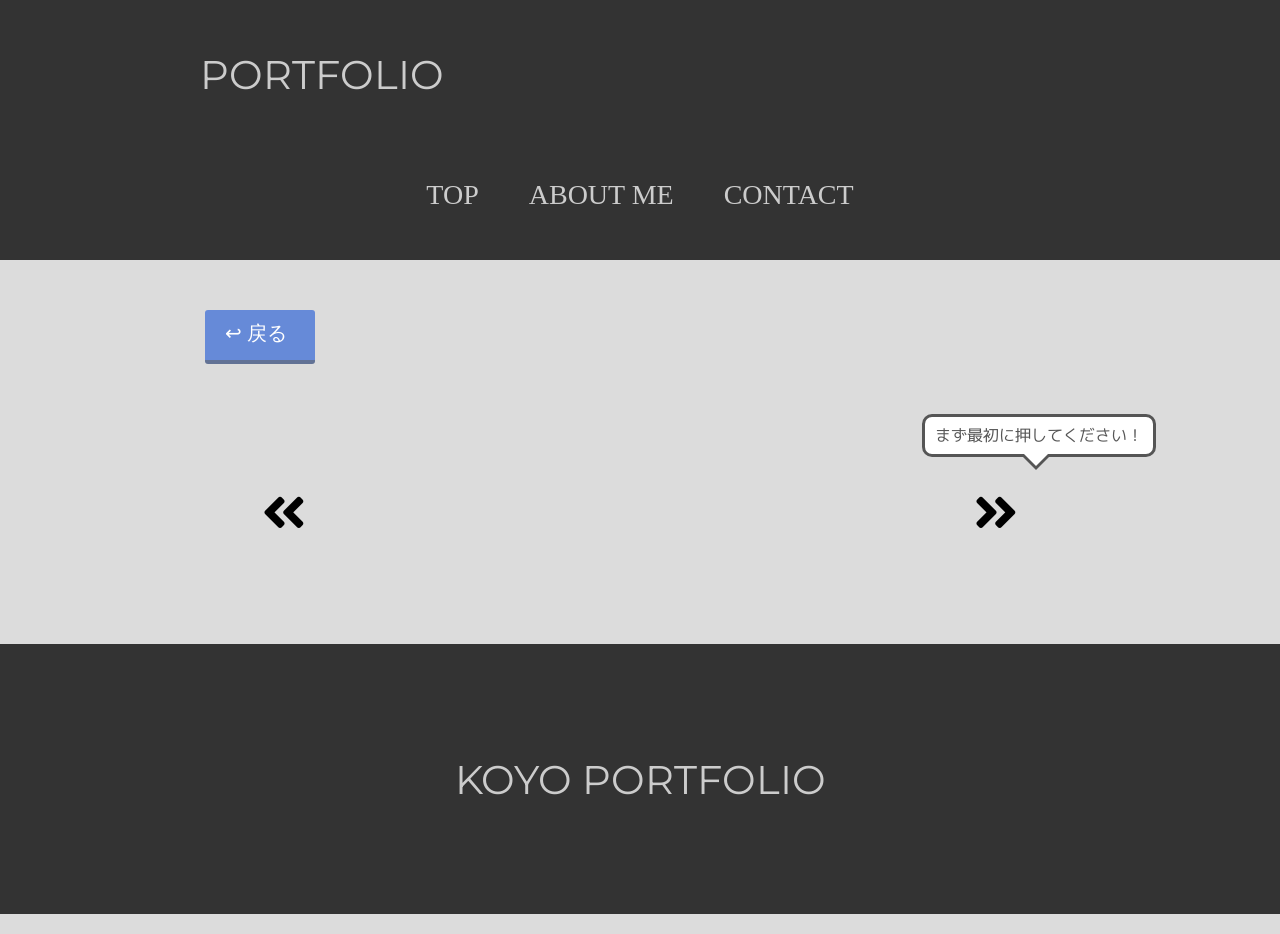
<file: html/portworks.html>
<!DOCTYPE html>
<html lang="ja">
<head>
    <meta charset="UTF-8">
    <meta name="viewport" content="width=device-width, initial-scale=1.0">
    <title>portwork</title>
    <!-- CSS -->
    <link rel="stylesheet" type="text/css" href="../css/portworks.css">
    <script type="text/javascript" src="../js/jquery-3.5.1.min.js"></script>
    <script type="text/javascript" src="../js/portworks.js"></script>
    <link href="https://fonts.googleapis.com/css2?family=M+PLUS+1p:wght@300;400&display=swap" rel="stylesheet">
    <link href="https://fonts.googleapis.com/css2?family=Montserrat:ital,wght@0,100;0,500;1,300&display=swap" rel="stylesheet">

    <link rel="shortcut icon" href="../images/icon.jpeg">
    <link href="https://use.fontawesome.com/releases/v5.6.1/css/all.css" rel="stylesheet">
</head>

<body>
    
    <div class="header">
        <p>PORTFOLIO</p>
        <div class="link">
            <ul>
                <li><a href="index.html">TOP</a></li>
                <li><a href="aboutme.html">ABOUT ME</a></li>
                <li><a href="contact.html">CONTACT</a></li>
            </ul>
        </div>
    </div>

    <a href="gallery.html" class="toTOP">↩︎ 戻る</a>

    <div class = "Fukidasi">

        <div class="fukidasi">
            <p>まず最初に押してください！</p>
        </div>

    </div>

    <div class="slide">
        <img src="../images/portfolio7.jpg" alt="申し訳ありません。画像が表示できません">
        <img src="../images/portfolio1.jpg" alt="申し訳ありません。画像が表示できません">
        <img src="../images/portfolio2.jpg" alt="申し訳ありません。画像が表示できません">
        <img src="../images/portfolio3.jpg" alt="申し訳ありません。画像が表示できません">
        <img src="../images/portfolio4.jpg" alt="申し訳ありません。画像が表示できません">
        <img src="../images/portfolio5.jpg" alt="申し訳ありません。画像が表示できません">
        <img src="../images/portfolio6.jpg" alt="申し訳ありません。画像が表示できません">
        <div class="button">
            <div class="rev-button"><button id="rev"><i class="fas fa-angle-double-left"></i></button></div>
            <div class="next-button"><button id="next"><i class="fas fa-angle-double-right"></i></button></div>
        </div>
    
    </div>

    <div class="footer">
        <p>KOYO PORTFOLIO</p>
    </div>

</body>
</html>
</file>
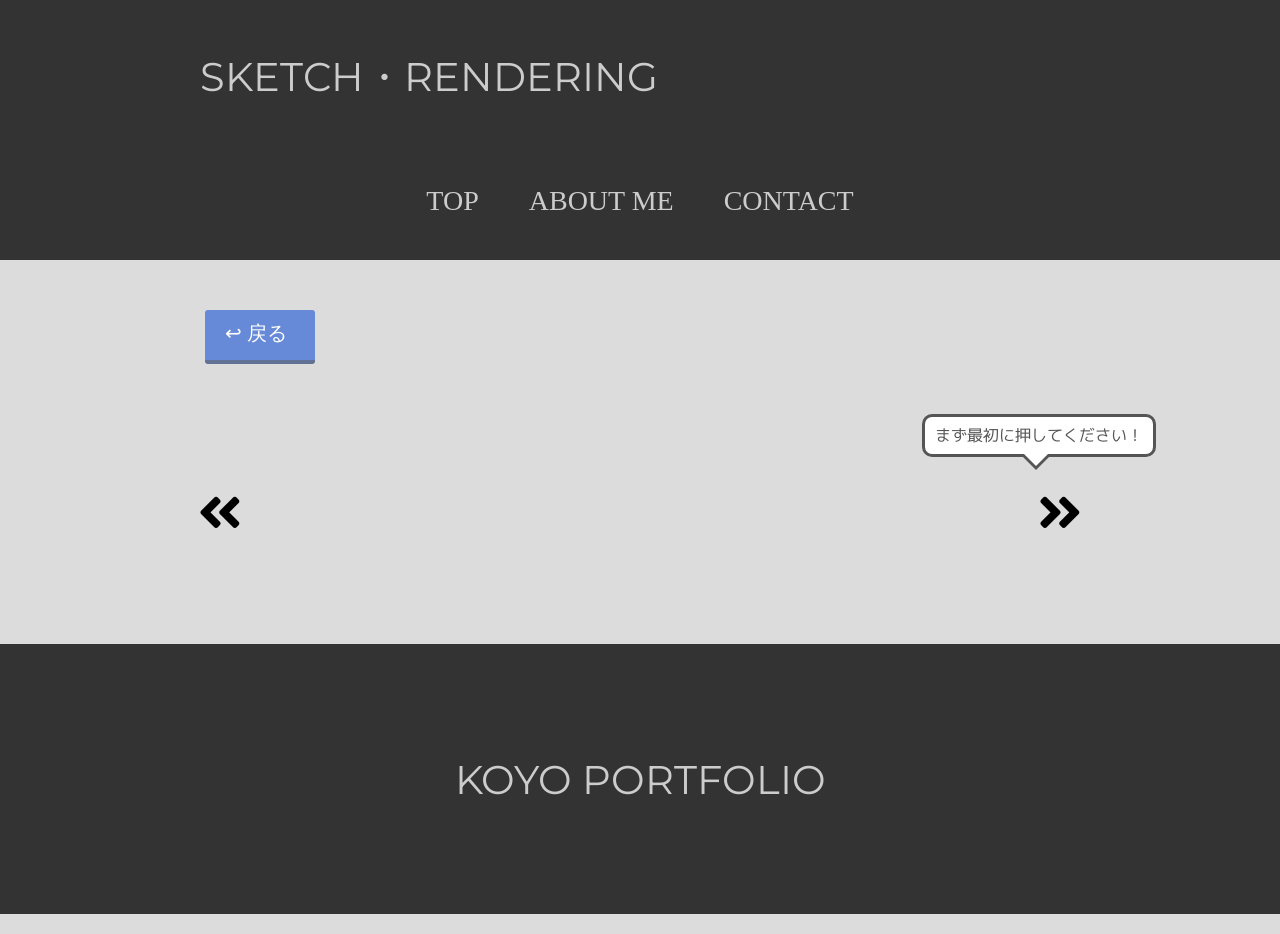
<file: html/sketch.html>
<!DOCTYPE html>
<html lang="ja">
<head>
    <meta charset="UTF-8">
    <meta name="viewport" content="width=device-width, initial-scale=1.0">
    <title>sketch & rendering</title>
    <!-- CSS -->
    <link rel="stylesheet" type="text/css" href="../css/sketch.css">
    <script type="text/javascript" src="../js/jquery-3.5.1.min.js"></script>
    <script type="text/javascript" src="../js/sketch.js"></script>
    <link href="https://fonts.googleapis.com/css2?family=M+PLUS+1p:wght@300;400&display=swap" rel="stylesheet">
    <link href="https://fonts.googleapis.com/css2?family=Montserrat:ital,wght@0,100;0,500;1,300&display=swap" rel="stylesheet">
    <link rel="shortcut icon" href="../images/icon.jpeg">
    <link href="https://use.fontawesome.com/releases/v5.6.1/css/all.css" rel="stylesheet">
</head>

<body>
    
    <div class="header">
        <p>SKETCH・RENDERING</p>
        <div class="link">
            <ul>
                <li><a href="index.html">TOP</a></li>
                <li><a href="aboutme.html">ABOUT ME</a></li>
                <li><a href="contact.html">CONTACT</a></li>
            </ul>
        </div>
    </div>

    <a href="gallery.html" class="toTOP">↩︎ 戻る</a>

    <div class = "Fukidasi">

        <div class="fukidasi">
            <p>まず最初に押してください！</p>
        </div>

    </div>

    <div class="slide">
        <img src="../images/sketch01.jpeg" alt="申し訳ありません。画像が表示できません">
        <img src="../images/palm-sketch.png" alt="申し訳ありません。画像が表示できません">
        <img src="../images/apple.jpeg" alt="申し訳ありません。画像が表示できません">
        <img src="../images/grass.jpeg" alt="申し訳ありません。画像が表示できません">
        <img src="../images/sketch02.jpeg" alt="申し訳ありません。画像が表示できません">
        <img src="../images/sketch03.jpeg" alt="申し訳ありません。画像が表示できません">
        <img src="../images/sketch04.jpeg" alt="申し訳ありません。画像が表示できません">
        <img src="../images/sketch05.jpeg" alt="申し訳ありません。画像が表示できません">
        <div class="button">
            <div class="rev-button"><button id="rev"><i class="fas fa-angle-double-left"></i></button></div>
            <div class="next-button"><button id="next"><i class="fas fa-angle-double-right"></i></button></div>
        </div>
    
    </div>

    <div class="footer">
        <p>KOYO PORTFOLIO</p>
    </div>


</body>
</html>
</file>
<file: css/portworks.css>
html{
    font-size:62.5%;
    
}
body{
    background-color:#DCDCDC;
    margin:0; /*bodyにmarginを０で指定することで、ヘッダーを横幅１００％まで広げる*/
    height:100%;
}
.header{
    margin-top:-2rem;
    box-sizing:border-box;
    font-size:2rem;
    height:28rem;
    background-color:#333333;
    color:#cccccc;
    padding:2rem;
}
.header p{
    font-family: 'Montserrat', sans-serif;
    margin:5rem 0 0 18rem;
    font-size:4rem;
}

.link ul{
    display:flex;
    flex-wrap:wrap;
    justify-content:center;
    font-size:2.8rem;
    color:#cccccc;
    list-style:none;
    padding:0 3rem;
    text-align:center;
    margin:0 auto;
}
.link ul li{
    margin:8rem 2.5rem 0 2.5rem;
    text-align:center;
}
.link ul li a{
    position:relative;
    display:inline-block;
    color:#cccccc;
    list-style:none;
    text-decoration:none;
    padding-bottom:1rem;
}
.link a::after{
    position:absolute;
    bottom:-4px;
    left:0;
    content: '';
    width:100%;
    transform: scale(0, 1);
    transform-origin: center top;
    transition: transform .3s;
    border-bottom:solid 0.3rem #cccccc;
}
.link a:hover::after{
    transform: scale(1,1);
}
.link a:hover{
    color:#ccff99;
}

.slide{
    text-align:center;
    margin-top:2rem;
    margin-bottom:5rem;
    position:relative;
}
.slide img{
    width:50rem;
    display:none;
    border: 3px solid #333333;
    box-shadow:0px 0px 5px 0px rgba(0,0,0,0.5);
    border-radius:10px;
}

.button #rev,.button #next{
    font-size:5rem;
    border-style:none;
    background:#dcdcdc;
    cursor:pointer;
}

.button #rev:hover{
    color:#4689ff;
}
.button #next:hover{
    color:#4689ff;
}
.rev-button{
    position:absolute;
    top:50%;
    left:20%;
    
}
.next-button{
    position:absolute;
    top:50%;
    right:20%;
    
}

.Fukidasi{
    height:5rem;
}
.fukidasi {
    position: relative;
    display: inline-block;
    justify-content:center;
    text-align:center;
    margin-left:72%;
    padding: 7px 10px;
    min-width: 120px;
    max-width: 100%;
    color: #555;
    font-size: 16px;
    font-family:'M PLUS 1p', sans-serif;
    background: #FFF;
    border: solid 3px #555;
    border-radius:10px;
    box-sizing: border-box;
}
  
  .fukidasi:before {
    content: "";
    position: absolute;
    bottom: -24px;
    left: 50%;
    margin-left: -15px;
    border: 12px solid transparent;
    border-top: 12px solid #FFF;
    z-index: 2;
}
  
  .fukidasi:after {
    content: "";
    position: absolute;
    bottom: -30px;
    left: 50%;
    margin-left: -17px;
    border: 14px solid transparent;
    border-top: 14px solid #555;
    z-index: 1;
}
  
  .fukidasi p {
    margin: 0;
    padding: 0;
}

.footer{
    margin-top:18rem;
    display:flex;
    justify-content:center;
    align-items:center;
    background-color:#333333;
    height:27rem;
}
.footer p{
    font-size:4rem;
    font-family:'Montserrat', sans-serif;
    color:#cccccc;
}

.toTOP {
    display: inline-block;
    padding: 0.5em 1em;
    text-decoration: none;
    background: #668ad8;/*ボタン色*/
    color: #FFF;
    border-bottom: solid 4px #627295;
    border-radius: 3px;
    margin:5rem 16%;
    width:7rem;
    height:3rem;
    font-size:2rem;
    transition-duration:0.3s;
  }
  .toTOP:hover{
      background:#ccff99;
  }
  .toTOP:active {
    /*ボタンを押したとき*/
    -webkit-transform: translateY(4px);
    transform: translateY(4px);/*下に動く*/
    border-bottom: none;/*線を消す*/
  }
</file>
<file: css/sketch.css>
html{
    font-size:62.5%;
    
}
body{
    background-color:#DCDCDC;
    margin:0; /*bodyにmarginを０で指定することで、ヘッダーを横幅１００％まで広げる*/
    height:100%;
}
.header{
    margin-top:-2rem;
    box-sizing:border-box;
    font-size:2rem;
    height:28rem;
    background-color:#333333;
    color:#cccccc;
    padding:2rem;
}
.header p{
    font-family: 'Montserrat', sans-serif;
    margin:5rem 0 0 18rem;
    font-size:4rem;
}

.link ul{
    display:flex;
    flex-wrap:wrap;
    justify-content:center;
    font-size:2.8rem;
    color:#cccccc;
    list-style:none;
    padding:0 3rem;
    text-align:center;
    margin:0 auto;
}
.link ul li{
    margin:8rem 2.5rem 0 2.5rem;
    text-align:center;
}
.link ul li a{
    position:relative;
    display:inline-block;
    color:#cccccc;
    list-style:none;
    text-decoration:none;
    padding-bottom:1rem;
}
.link a::after{
    position:absolute;
    bottom:-4px;
    left:0;
    content: '';
    width:100%;
    transform: scale(0, 1);
    transform-origin: center top;
    transition: transform .3s;
    border-bottom:solid 0.3rem #cccccc;
}
.link a:hover::after{
    transform: scale(1,1);
}
.link a:hover{
    color:#ccff99;
}

.slide{
    text-align:center;
    margin-top:2rem;
    margin-bottom:5rem;
    position:relative;
}
.slide img{
    height:50rem;
    display:none;
    border: 3px solid #333333;
    box-shadow:0px 0px 5px 0px rgba(0,0,0,0.5);
    border-radius:10px;
}

.button #rev,.button #next{
    font-size:5rem;
    border-style:none;
    background:#dcdcdc;
    cursor:pointer;
}

.button #rev:hover{
    color:#4689ff;
}
.button #next:hover{
    color:#4689ff;
}
.rev-button{
    position:absolute;
    top:50%;
    left:15%;
    
}
.next-button{
    position:absolute;
    top:50%;
    right:15%;
    
}

.Fukidasi{
    height:5rem;
}
.fukidasi {
    position: relative;
    display: inline-block;
    justify-content:center;
    text-align:center;
    margin-left:72%;
    padding: 7px 10px;
    min-width: 120px;
    max-width: 100%;
    color: #555;
    font-size: 16px;
    font-family:'M PLUS 1p', sans-serif;
    background: #FFF;
    border: solid 3px #555;
    border-radius:10px;
    box-sizing: border-box;
}
  
  .fukidasi:before {
    content: "";
    position: absolute;
    bottom: -24px;
    left: 50%;
    margin-left: -15px;
    border: 12px solid transparent;
    border-top: 12px solid #FFF;
    z-index: 2;
}
  
  .fukidasi:after {
    content: "";
    position: absolute;
    bottom: -30px;
    left: 50%;
    margin-left: -17px;
    border: 14px solid transparent;
    border-top: 14px solid #555;
    z-index: 1;
}
  
  .fukidasi p {
    margin: 0;
    padding: 0;
}

.footer{
    margin-top:18rem;
    display:flex;
    justify-content:center;
    align-items:center;
    background-color:#333333;
    height:27rem;
}
.footer p{
    font-size:4rem;
    font-family:'Montserrat', sans-serif;
    color:#cccccc;
}

.toTOP {
    display: inline-block;
    padding: 0.5em 1em;
    text-decoration: none;
    background: #668ad8;/*ボタン色*/
    color: #FFF;
    border-bottom: solid 4px #627295;
    border-radius: 3px;
    margin:5rem 16%;
    width:7rem;
    height:3rem;
    font-size:2rem;
    transition-duration:0.3s;
  }
  .toTOP:hover{
      background:#ccff99;
  }
  .toTOP:active {
    /*ボタンを押したとき*/
    -webkit-transform: translateY(4px);
    transform: translateY(4px);/*下に動く*/
    border-bottom: none;/*線を消す*/
  }
</file>
